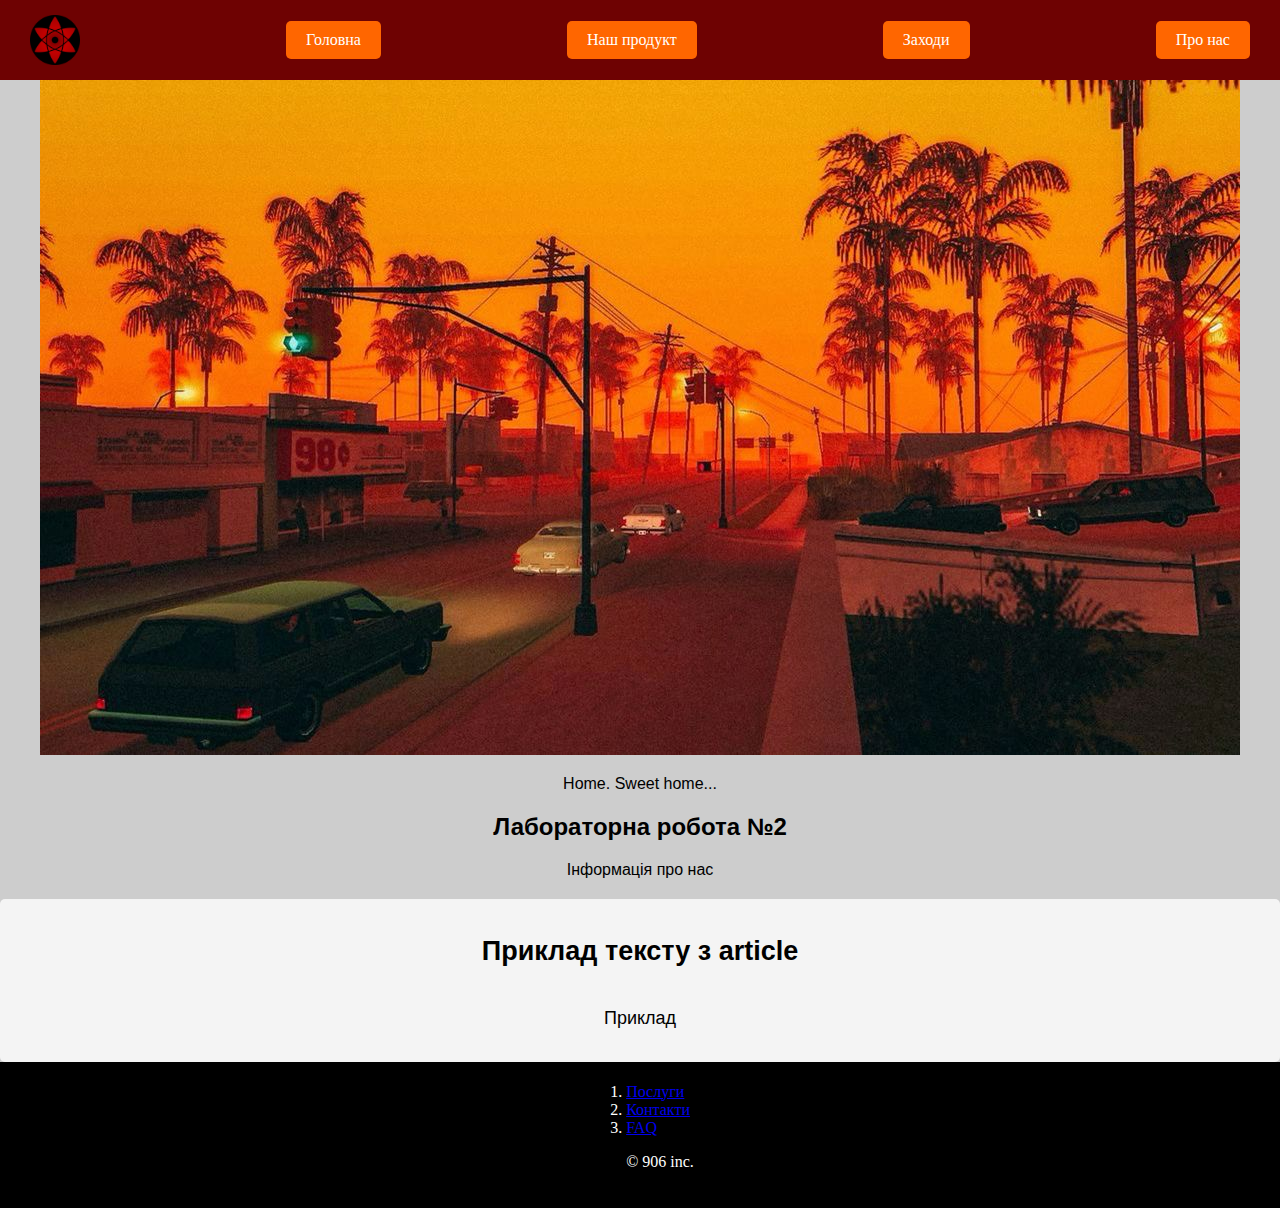
<file: index.html>
<!DOCTYPE html>
<html lang="en">
<head>
    <meta charset="UTF-8">
    <meta name="viewport" content="width=device-width, initial-scale=1.0">
    <link rel="stylesheet" type="text/css" href="styles.css">
    <title>Lab 2</title>

</head>
<body>
    <header>
        <img src="logo.png" alt="лого" class="logo">
        <a href="index.html" class="button">Головна</a>
        <a href="#" class="button">Наш продукт</a>
        <a href="#" class="button">Заходи</a>
        <a href="#" class="button">Про нас</a>
   
    </header>
    <main>
        <div class="warning">
            <img src="homee.jpg" alt="home" />
            <p>Home. Sweet home...</p>
          </div>
        <section>
            <h2 class="section-title">Лабораторна робота №2</h2>
            <p2>Інформація про нас</p2>
        </section>
        <article>
            <h2 class="article-title">Приклад тексту з article</h2>
            <p>Приклад</p>
           
        </article>
    </main>
    <footer>
     
            <ol>
                <li><a href="#">Послуги</a></li>
                <li><a href="#">Контакти</a></li>
                <li><a href="#">FAQ</a></li>
            </0l>
   
        <p>© 906 inc.</p>
      
    </footer>
</body>
</html>
</file>
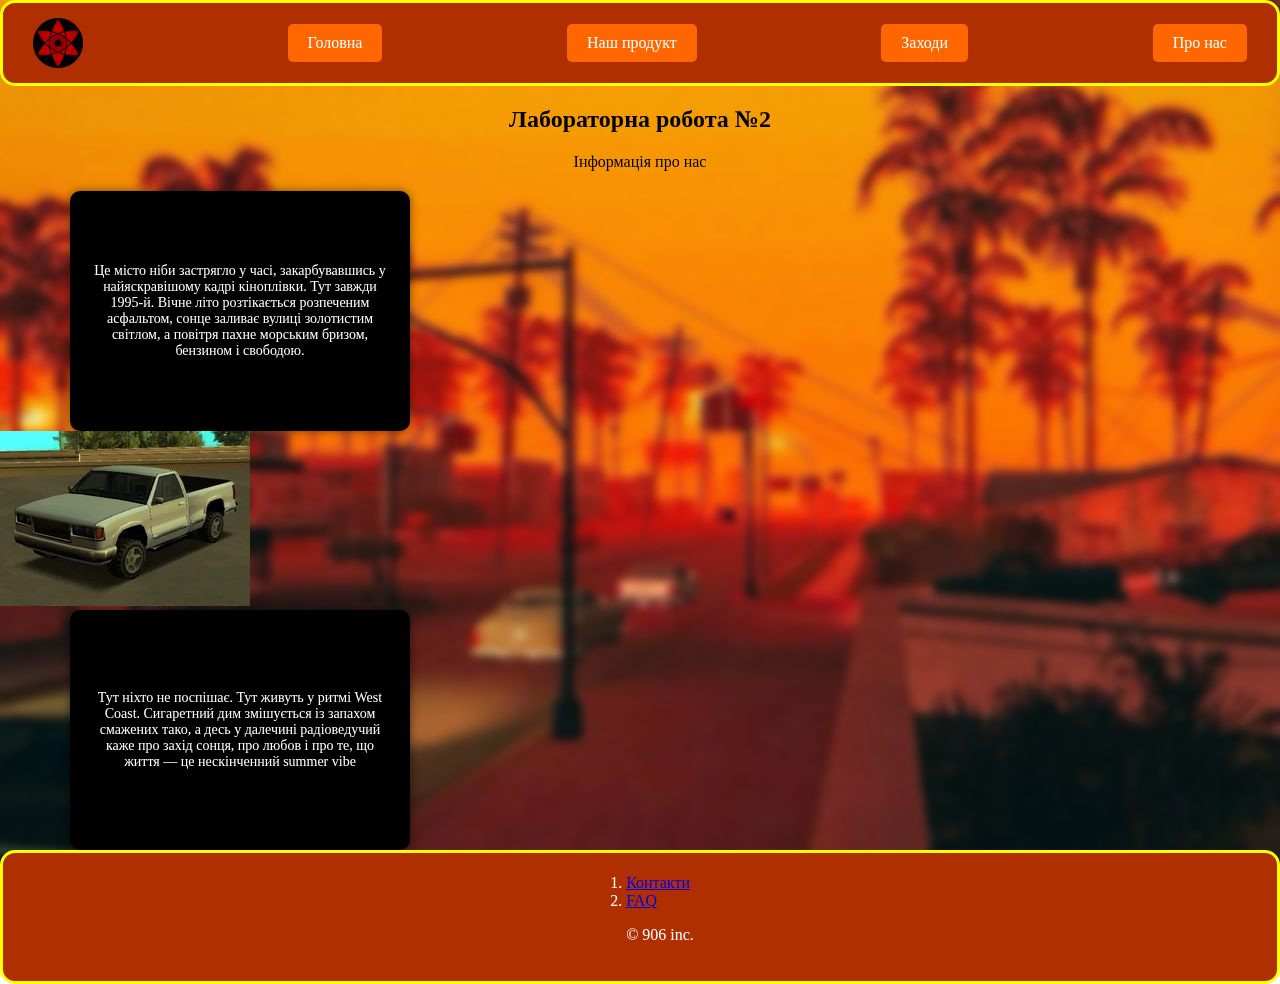
<file: Web_Practice3/index.html>
<!DOCTYPE html>
<html lang="en">
<head>
    <meta charset="UTF-8">
    <meta name="viewport" content="width=device-width, initial-scale=1.0">
    <link rel="stylesheet" type="text/css" href="styles.css">
    <title>Lab 2</title>

</head>
<body>
    <header>
        <img src="logo.png" alt="лого" class="logo">
        <a href="index.html" class="button">Головна</a>
        <a href="#" class="button">Наш продукт</a>
        <a href="#" class="button">Заходи</a>
        <a href="#" class="button">Про нас</a>
   
    </header>
    <main>
        <section>
            <h2 class="section-title">Лабораторна робота №2</h2>
            <p2>Інформація про нас</p2>
        </section>
        <div class="textbox">
            <p>Це місто ніби застрягло у часі, закарбувавшись у найяскравішому кадрі кіноплівки. 
                Тут завжди 1995-й. Вічне літо розтікається розпеченим асфальтом, 
                сонце заливає вулиці золотистим світлом, а повітря пахне морським бризом, бензином і свободою.</p>
          </div>
          <img src="car.jpg" alt="carr" />

          <div class="textbox">
            <p>Тут ніхто не поспішає. Тут живуть у ритмі West Coast. Сигаретний дим змішується із запахом смажених тако, 
                а десь у далечині радіоведучий каже про захід сонця, про любов і про те, що життя — це нескінченний summer vibe</p>
          </div>

        
   
    </main>
    <footer>
     
            <ol>
                <li><a href="#">Контакти</a></li>
                <li><a href="#">FAQ</a></li>
            </0l>
   
        <p>© 906 inc.</p>
      
    </footer>
</body>
</html>
</file>
<file: styles.css>
body{
    font-family: cursive;
        background-color: rgb(205, 205, 205);
        margin: 0;
        font-family: Arial, sans-serif;

}
header {
    font-family: cursive;
    background-color: #6e0202;
    color: white;
    display: flex;
    justify-content: space-between;
    align-items: center;
    padding: 15px 30px;
    

   

}
.logo {
    height: 50px;
    margin-right: 20px;
}

article{
    min-height: 100%;
    display: grid;
    grid-template-rows: auto 1fr auto;
}
footer{
    font-family: cursive;
    display: flex;
    justify-content: center;
    padding: 5px;
    background-color: black;
    color: #fff;
}
.button {
    background-color: #ff6600;
    color: white;
    padding: 10px 20px;
    font-size: 16px;
    text-decoration: none;
    border-radius: 5px;
    transition: 0.3s;
}
.button:hover {
    background-color: #d23b3b;
}

section {
    text-align: center;
    margin-bottom: 20px;
}

article {
    text-align: center;
    font-size: 18px;
    background-color: #f4f4f4;
    padding: 15px;
    border-radius: 5px;
}
div{

    text-align: center;
}
</file>
<file: Web_Practice3/styles.css>
main{
    font-family: cursive;
    align-items: center;
}
body{
    font-family: cursive;
        background-image: url(homee.jpg);
        backdrop-filter: blur(4px);
       
        margin: 0;
        font-family: Arial, sans-serif;
        background-size: cover;
        background-repeat: no-repeat;
        background-position: center;
        height: 100vh;
        margin: 0;
}
header {
    font-family: cursive;
    background-color: rgb(176, 47, 0);
    border-radius: 15px;
    border: 3px solid yellow;
    color: white;
    display: flex;
    justify-content: space-between;
    align-items: center;
    padding: 15px 30px;
    

   

}
.logo {
    height: 50px;
    margin-right: 20px;
}


footer{
    font-family: cursive;
    display: flex;
    justify-content: center;
    padding: 5px;
    background-color: rgb(176, 47, 0);
    border-radius: 15px;
    border: 3px solid yellow;
    color: #fff;
}
.button {
    background-color: #ff6600;
    color: white;
    padding: 10px 20px;
    font-size: 16px;
    text-decoration: none;
    border-radius: 5px;
    transition: 0.3s;
}
.button:hover {
    background-color: #d23b3b;
}

section {
    text-align: center;
    margin-bottom: 20px;
}

article {
    text-align: center;
    font-size: 18px;
    background-color: #f4f4f4;
    padding: 15px;
    border-radius: 5px;
}
div{

    text-align: center;
}
.textbox{

    position: center;
    font-family: cursive;
    width: 300px; /* Ширина блока */
    height: 200px; /* Высота блока */
    background-color: black; /* Чёрный фон */
    color: white; /* Белый текст */
    padding: 20px;
    display: flex;
    justify-content: center;
    align-items: center;
    text-align: center;
    font-size: 14px;
    border-radius: 10px; 
    box-shadow: 0 0 10px rgba(0, 0, 0, 0.5);
    overflow: hidden; 
    margin-left: 70px;
}
.img{
    align-items: center;
}
</file>
